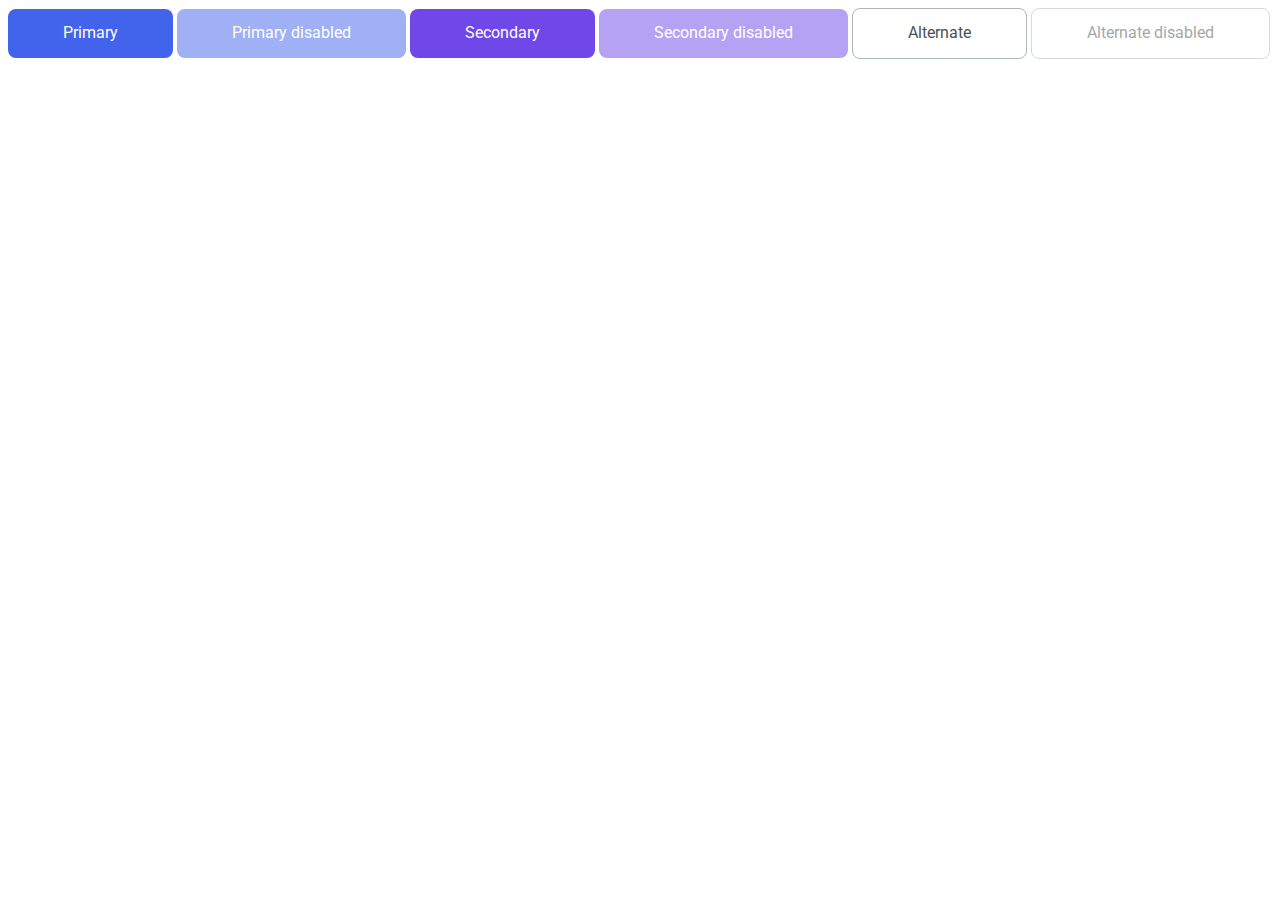
<file: 03-lection1/01-button/index.html>
<!DOCTYPE html>
<!-- Страница с кнопкой -->
<html lang="ru">
    <head>
        <link rel="stylesheet" href="../../assets/css/main.css">
        <link rel="stylesheet" href="./button.css">
    </head>
    <body>
        <button class="button button_primary">
            Primary
        </button>

        <button class="button button_primary" disabled>
            Primary disabled
        </button>

        <button class="button button_secondary">
            Secondary
        </button>

        <button class="button button_secondary" disabled>
            Secondary disabled
        </button>

        <button class="button button_alternate">
            Alternate
        </button>

        <button class="button button_alternate" disabled>
            Alternate disabled
        </button>
    </body>
</html>
</file>
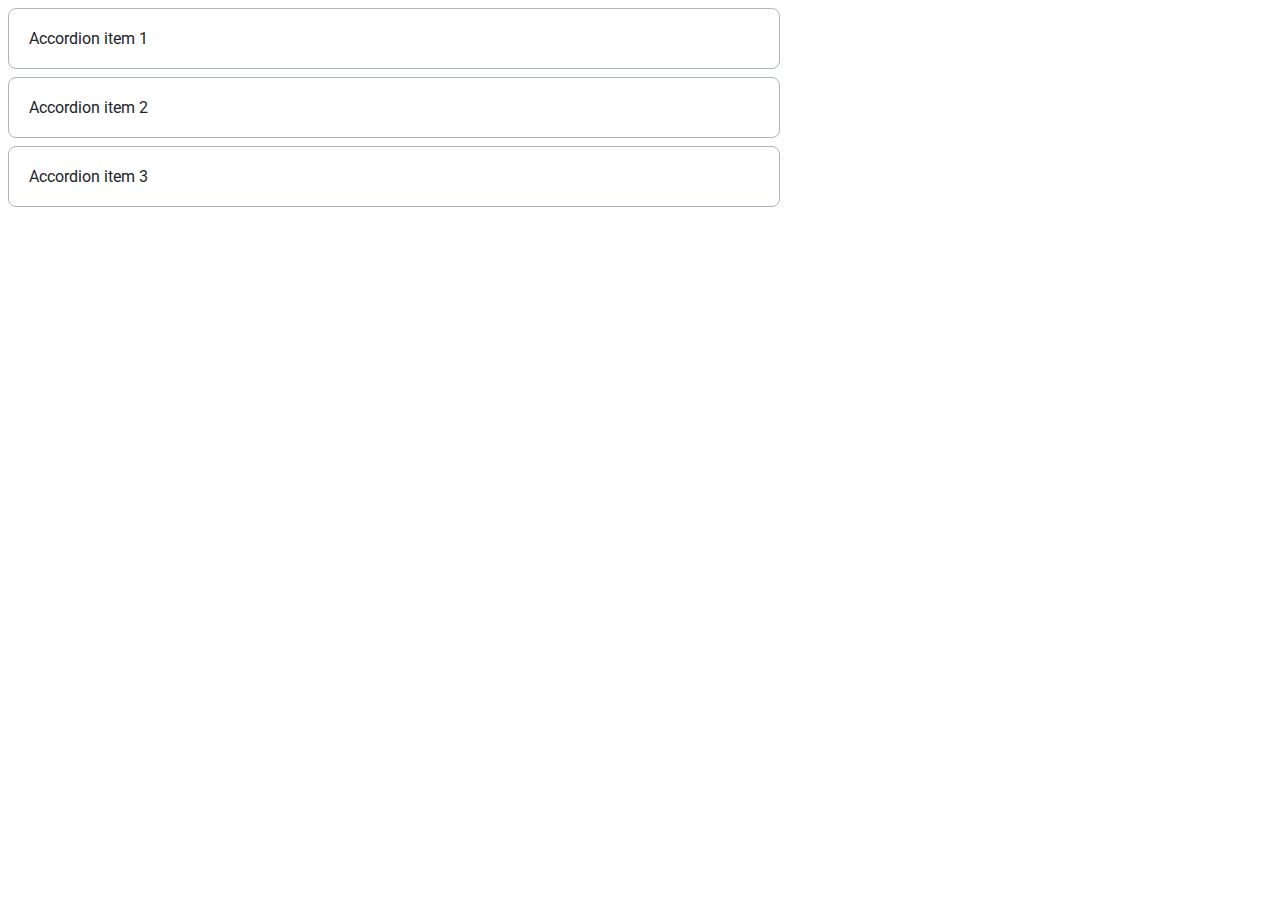
<file: 03-lection1/02-accordion/index.html>
<!DOCTYPE html>
<!-- Страница с аккордеоном -->
<html lang="ru">
    <head>
        <link rel="stylesheet" href="../../assets/css/main.css">
        <link rel="stylesheet" href="./accordion.css">
    </head>
    <body>
        <details class="accordion__item">
            <summary class="accordion__summary">Accordion item 1</summary>
            <p class="accordion__summary_content">Amet minim mollit non deserunt ullamco est sit aliqua dolor do amet sint. Velit officia consequat duis enim velit mollit. Exercitation veniam consequat sunt nostrud amet.</p>
        </details>
        <details class="accordion__item">
            <summary class="accordion__summary">Accordion item 2</summary>
            <p class="accordion__summary_content">Amet minim mollit non deserunt ullamco est sit aliqua dolor do amet sint. Velit officia consequat duis enim velit mollit. Exercitation veniam consequat sunt nostrud amet.</p>
        </details>
        <details class="accordion__item">
            <summary class="accordion__summary">Accordion item 3</summary>
            <p class="accordion__summary_content">Amet minim mollit non deserunt ullamco est sit aliqua dolor do amet sint. Velit officia consequat duis enim velit mollit. Exercitation veniam consequat sunt nostrud amet.</p>
        </details>
    </body>
</html>
</file>
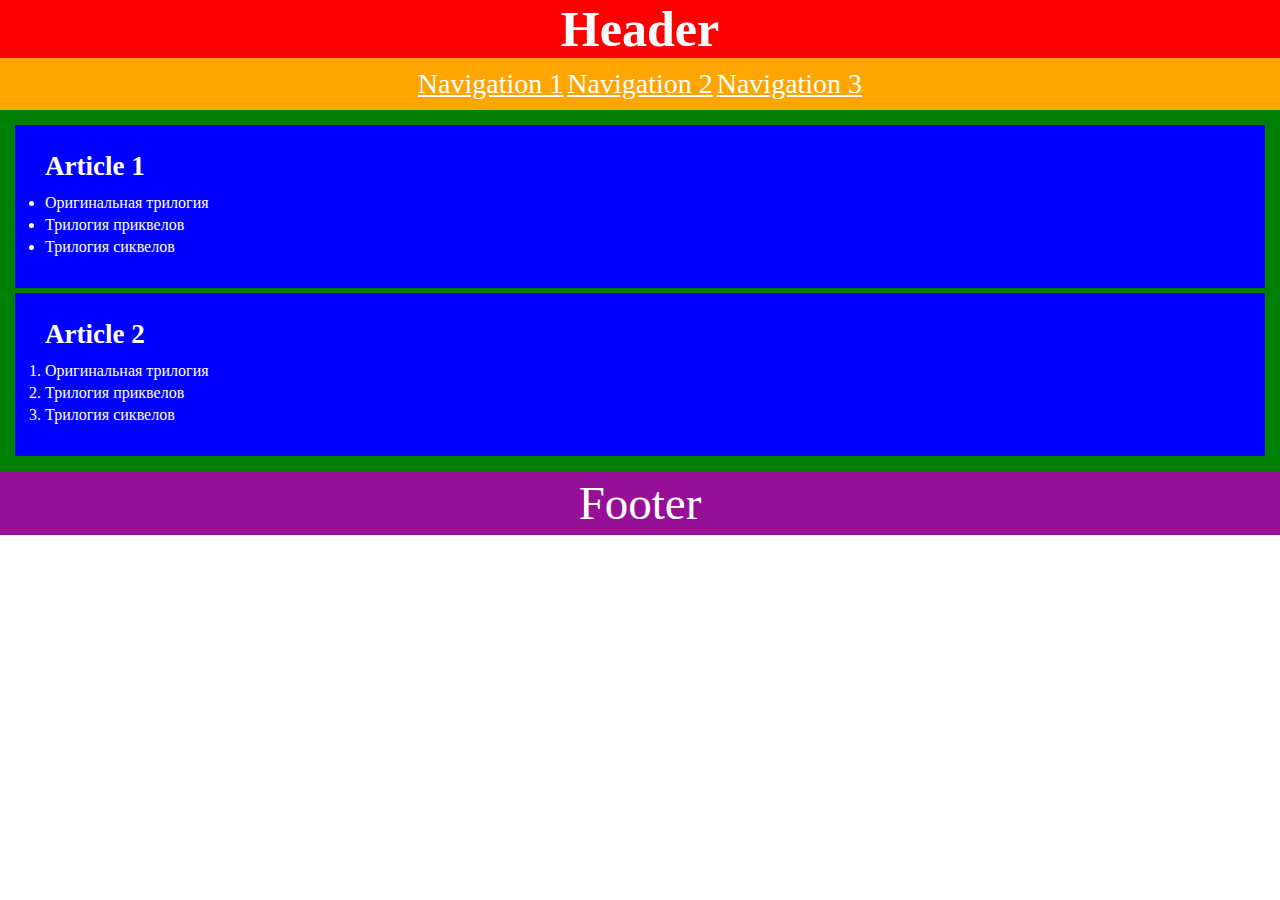
<file: 02-dz0/01-semantic-mockup/solution.html>
<!DOCTYPE html>
<html lang="ru">
    <!-- Ваше решение -->
    <head>
        <meta charset="utf-8">
        <title>Семантическая разметка страницы</title>
    </head>
    <body>
        <header>
            <h1>Header</h1>
			<nav>
				<a href="#">Navigation 1</a>
				<a href="#">Navigation 2</a>
				<a href="#">Navigation 3</a>
			</nav>
        </header>
		<main>
			<article>
				<h2>Article 1</h2>
				<ul>
					<li>Оригинальная трилогия</li>
					<li>Трилогия приквелов</li>
					<li>Трилогия сиквелов</li>
				</ul>
			</article>
			<article>
				<h2>Article 2</h2>
				<ol>
					<li>Оригинальная трилогия</li>
					<li>Трилогия приквелов</li>
					<li>Трилогия сиквелов</li>
				</ol>
			</article>
		</main>
		<footer>
			<p>Footer</p>
		 </footer>
    </body>
</html>
<style>
	header {
	text-align: center;
	color: #ffffff;
  	}
  	h1 {
		background-color: red;
		font-size: 50px;
		vertical-align: top;
	}
	nav {
		background-color: orange;
		vertical-align: top;
		padding: 10px;
	}
	a {
		font-size: 28px;
		color: #ffffff;
		text-decoration: underline;
	}
	main {
		background-color: green;
		padding: 10px;
	}
	article {
		background-color: blue;
		padding: 30px;
		margin: 5px;
		color: #ffffff;
		line-height: 22px;
	}
	h2 {
		padding-bottom: 15px;
		font-size: 27px;
	}
	li {
		font-size: 16px;
	}
	footer {
		background-color: rgb(151, 15, 151);
		text-align: center;
		padding: 5px;
		color: #ffffff;
		font-size: 47px;
	}
	*{
    margin:0;
    padding:0;
	}
</style>
</file>
<file: assets/css/main.css>
@import '../fonts/fonts.css';

:root {
    --white: #ffffff;
    --black: #212429;
    --pink: #F784AD;
    --purple: #7048E8;
    --blue: #374FC7;
    --red: #F03D3E;
    --grey-1: #F8F9FA;
    --grey-2: #DDE2E5;
    --grey-3: #ACB5BD;
    --grey-4: #495057;

    --error: var(--red);
    --success: var(--blue);

    --primary: var(--blue);
    --secondary: var(--purple);
}

* {
    font-family: 'Roboto', sans-serif;
}
</file>
<file: 03-lection1/01-button/button.css>
/* Стилизация кнопки */
.button {
    padding-top: 15px;
    padding-bottom: 15px;
    padding-left: 55px;
    padding-right: 55px;
    border-radius: 8px;
    font-style: 'Roboto';
    font-size: 16px;
    font-family: Roboto;
    line-height: 18.75px;
    text-align: center;
    cursor: pointer;
}

:root {
    --white: #ffffff;
    --grey-4: #495057;
    --grey-3: #ACB5BD;
    --black: #212429;
    --purple: #7048E8;
    --blue: #374FC7;
}

.button_primary {
    background-color: #4263EB;
    color: var(--white);
    border: solid transparent;
    border-width: 0px;
    transition: opacity 200ms ease-in-out, background 200ms ease-in-out;
}

.button_primary:hover {
    background-color: var(--blue);
    color: var(--white);
    border: solid transparent;
}

.button_primary:disabled {
    opacity: 50%;
    cursor: default;
    pointer-events: none;
}

.button_secondary {
    background-color: var(--purple);
    color: var(--white);
    border: solid transparent;
    border-width: 0px;
    transition: opacity 200ms ease-in-out, background 200ms ease-in-out;
}

.button_secondary:hover {
    background-color: #5028C6;
    color: var(--white);
    border: solid transparent;
}

.button_secondary:disabled {
    opacity: 50%;
    cursor: default;
    pointer-events: none;
}

.button_alternate {
    background-color: var(--white);
    border: 1px solid;
    border-width: 1px;
    border-color: var(--grey-3);
    color: var(--grey-4);
    transition: opacity 200ms ease-in-out, background 200ms ease-in-out;
}

.button_alternate:hover {
    background-color: var(--white);
    border: 1px solid;
    border-color: var(--black);
    color: var(--grey-4);
}

.button_alternate:disabled {
    opacity: 50%;
    cursor: default;
    pointer-events: none;
}
</file>
<file: 03-lection1/02-accordion/accordion.css>
/* Стилизация аккордеона */
.accordion__item {
    border: 1px solid;
    border-color: var(--grey-3);
    padding: 20px;
    background: var(--white);
    border-radius: 8px;
    margin-bottom: 8px;
    width: 730px;
}
.accordion__item:last-child {
    margin-bottom: 0;
}

.accordion__summary {
    font-style: 'Roboto';
    color: var(--black);
    font-size: 16px;
    cursor: pointer;
}

.accordion__summary_content {
    font-style: 'Roboto';
    color: var(--grey-4);
    font-size: 16px;
}

:root {
    --white: #ffffff;
    --black: #212429;
    --grey-4: #495057;
    --grey-3: #ACB5BD;
}

details > summary {
      list-style: none;
}
details > summary::-webkit-details-marker {
    display: none;
}
</file>
